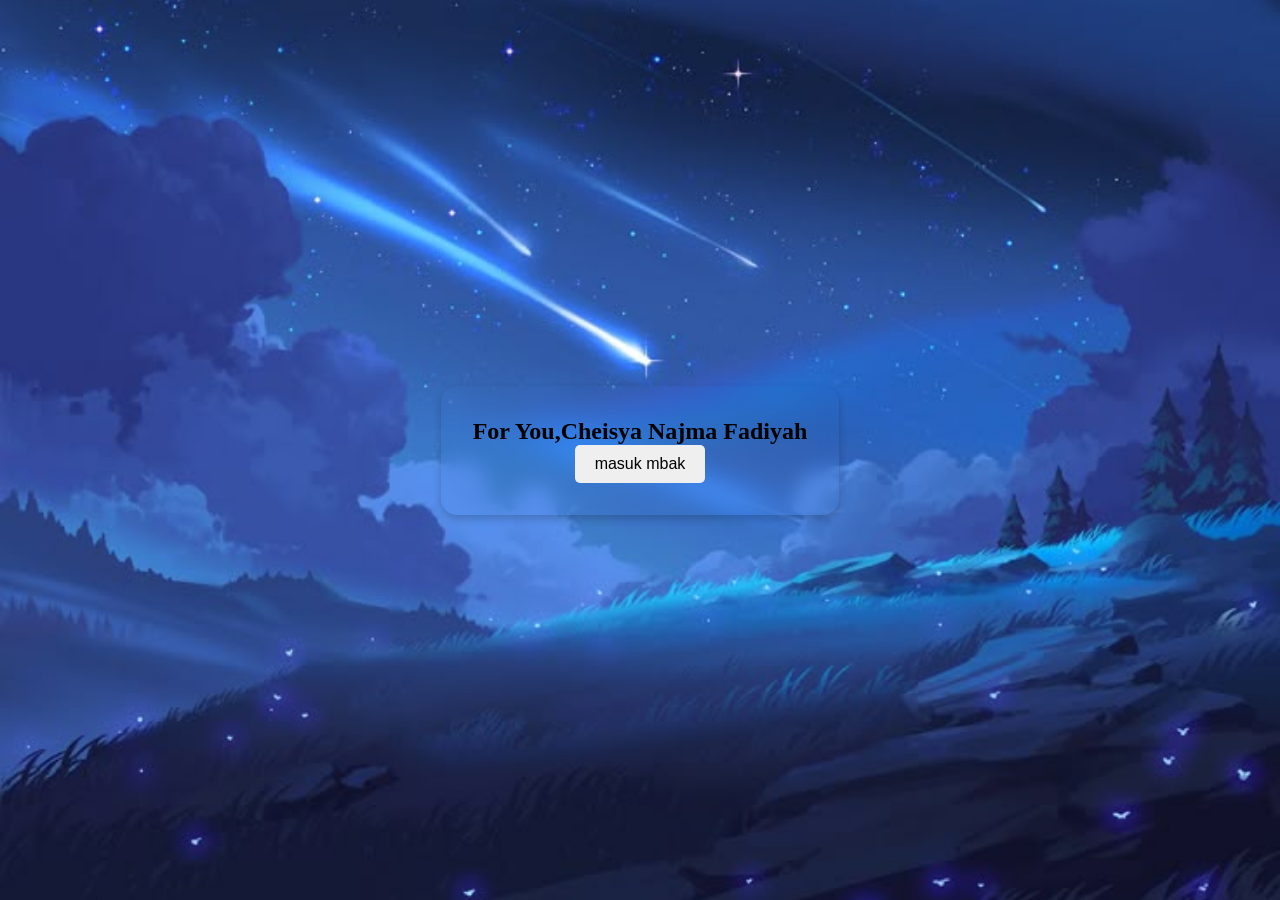
<file: opening.html>
<!DOCTYPE html>
<html lang="en">
<head>
    <meta charset="UTF-8">
    <meta name="viewport" content="width=device-width, initial-scale=1.0">
    <title>
        hanya sedikit effort
    </title>
    <link rel="stylesheet" href="styles.css">
</head>
<style> body{
    display: flex; /* Use flexbox for centering */
    justify-content: center; /* Center horizontally */
    align-items: center; /* Center vertically */
    height: 100vh; /* Full height of the viewport */
    background-image: url("surt.jpg");
    background-size: cover;
    background-position: center;
}</style>
<body>
    <div class="opening" id="opening">
        <h2>For You,Cheisya Najma Fadiyah </h2>
        <button onclick="window.location.href='akhir.html'"> masuk mbak </button>
    </div>
</body>

</html>
</file>
<file: styles.css>
* {
    margin: 0;
    padding: 0;
    box-sizing: border-box;
}

body, html {
    
        display: flex; /* Use flexbox for centering */
        justify-content: center; /* Center horizontally */
        align-items: center; /* Center vertically */
        height: 100vh; /* Full height of the viewport */
    
}
.opening {
    display: flex; /* Use flexbox for centering */
    flex-direction: column; /* Stack items vertically */
    justify-content: center; /* Center items vertically */
    align-items: center; /* Center items horizontally */
    text-align: center; /* Center the text */
    margin: 2rem; /* Add some margin for spacing */
    padding: 2rem; /* Add padding for better visibility */
    background-size: cover; /* Ensure the image covers the content area */
    backdrop-filter: blur(10px); /* Apply blur effect */
    border-radius: 1rem; /* Optional: rounded corners */
    box-shadow: 0 0.25rem 0.5rem rgba(0, 0, 0, 0.2); /* Add a subtle shadow */
    max-width: 90%; /* Set a maximum width for the box */
    width: 100%; /* Allow it to take full width up to the max-width */
}

.opening h2 {
    font-size: 3,5em; /* Increase font size */
    font-family: PT Serif ;
}

.opening button {
    padding: 10px 20px; /* Increase button size */
    font-size: 1em; /* Increase button font size */
    border: none; /* Remove border */
    border-radius: 5px; /* Rounded button corners */
    cursor: pointer; /* Pointer cursor on hover */
}

.opening button:hover {
    background-color: #0056b3; /* Darker shade on hover */
}

.container {
    display: flex; /* Use flexbox for centering */
    flex-direction: column; /* Stack items vertically */
    justify-content: center; /* Center items vertically */
    align-items: center; /* Center items horizontally */
    text-align: center; /* Center the text */
    margin: 2rem; /* Add some margin for spacing */
    padding: 2rem; /* Add padding for better visibility */
    background-size: cover; /* Ensure the image covers the content area */
    backdrop-filter: blur(10px); /* Apply blur effect */
    border-radius: 3rem; /* Optional: rounded corners */
    box-shadow: 0 0.25rem 0.5rem rgba(0, 0, 0, 0.2); /* Add a subtle shadow */
    max-width: 100%; /* Set a maximum width for the box */
    width: 100%; /* Allow it to take full width up to the max-width */
    font-size: 1em;

}
.content button {
    padding: 5px 13px; /* Increase button size */
    font-size: 1em; /* Increase button font size */
    border: none; /* Remove border */
    border-radius: 5px; /* Rounded button corners */
    cursor: pointer; /* Pointer cursor on hover */
    
}

.content button:hover {
    background-color: #0056b3; /* Darker shade on hover */
}

@media (max-width: 768px) {
    .text {
        font-size: 50vw; /* Responsive size for mobile */
        box-shadow: 1px 1px 5px rgba(0, 0, 0, 0.5); /* Box shadow for mobile */
        top: -200vw; /* Adjust for mobile */
    }
}


.background{
    background-image: url("foto.webp");
    background-size: cover;
    background-position: center;
    background-repeat: no-repeat;
    height: 100vh;
}


.content {
    display: flex; /* Use flexbox for centering */
    flex-direction: column; /* Stack items vertically */
    justify-content: center; /* Center items vertically */
    align-items: center; /* Center items horizontally */
    text-align: center; /* Center the text */
    margin: 2rem; /* Add some margin for spacing */
    padding: 2rem; /* Add padding for better visibility */
    background-size: cover; /* Ensure the image covers the content area */
    backdrop-filter: blur(10px); /* Apply blur effect */
    border-radius: 3rem; /* Optional: rounded corners */
    box-shadow: 0 0.25rem 0.5rem rgba(0, 0, 0, 0.2); /* Add a subtle shadow */
    max-width: 50%; /* Set a maximum width for the box */
    width: 100%; /* Allow it to take full width up to the max-width */
    font-size: 1em;
}

@media (max-width: 768px) {
    .content {
        padding: 1rem; /* Adjust padding for mobile */
        margin: 1rem; /* Adjust margin for mobile */
    }
}

h1 {
    color: #e63946;
}

#message {
    font-size: 1.2em;
    margin: 20px 0;
}

.lyrics {
    position: relative;
    height: 50px;
    overflow: hidden;
}
/*
#lyricText {
    position: absolute;
    white-space: nowrap;
    animation: move 10s linear infinite;
}

@keyframes move {
    0% { transform: translateX(100%); }
    100% { transform: translateX(-100%); }
}
</file>
